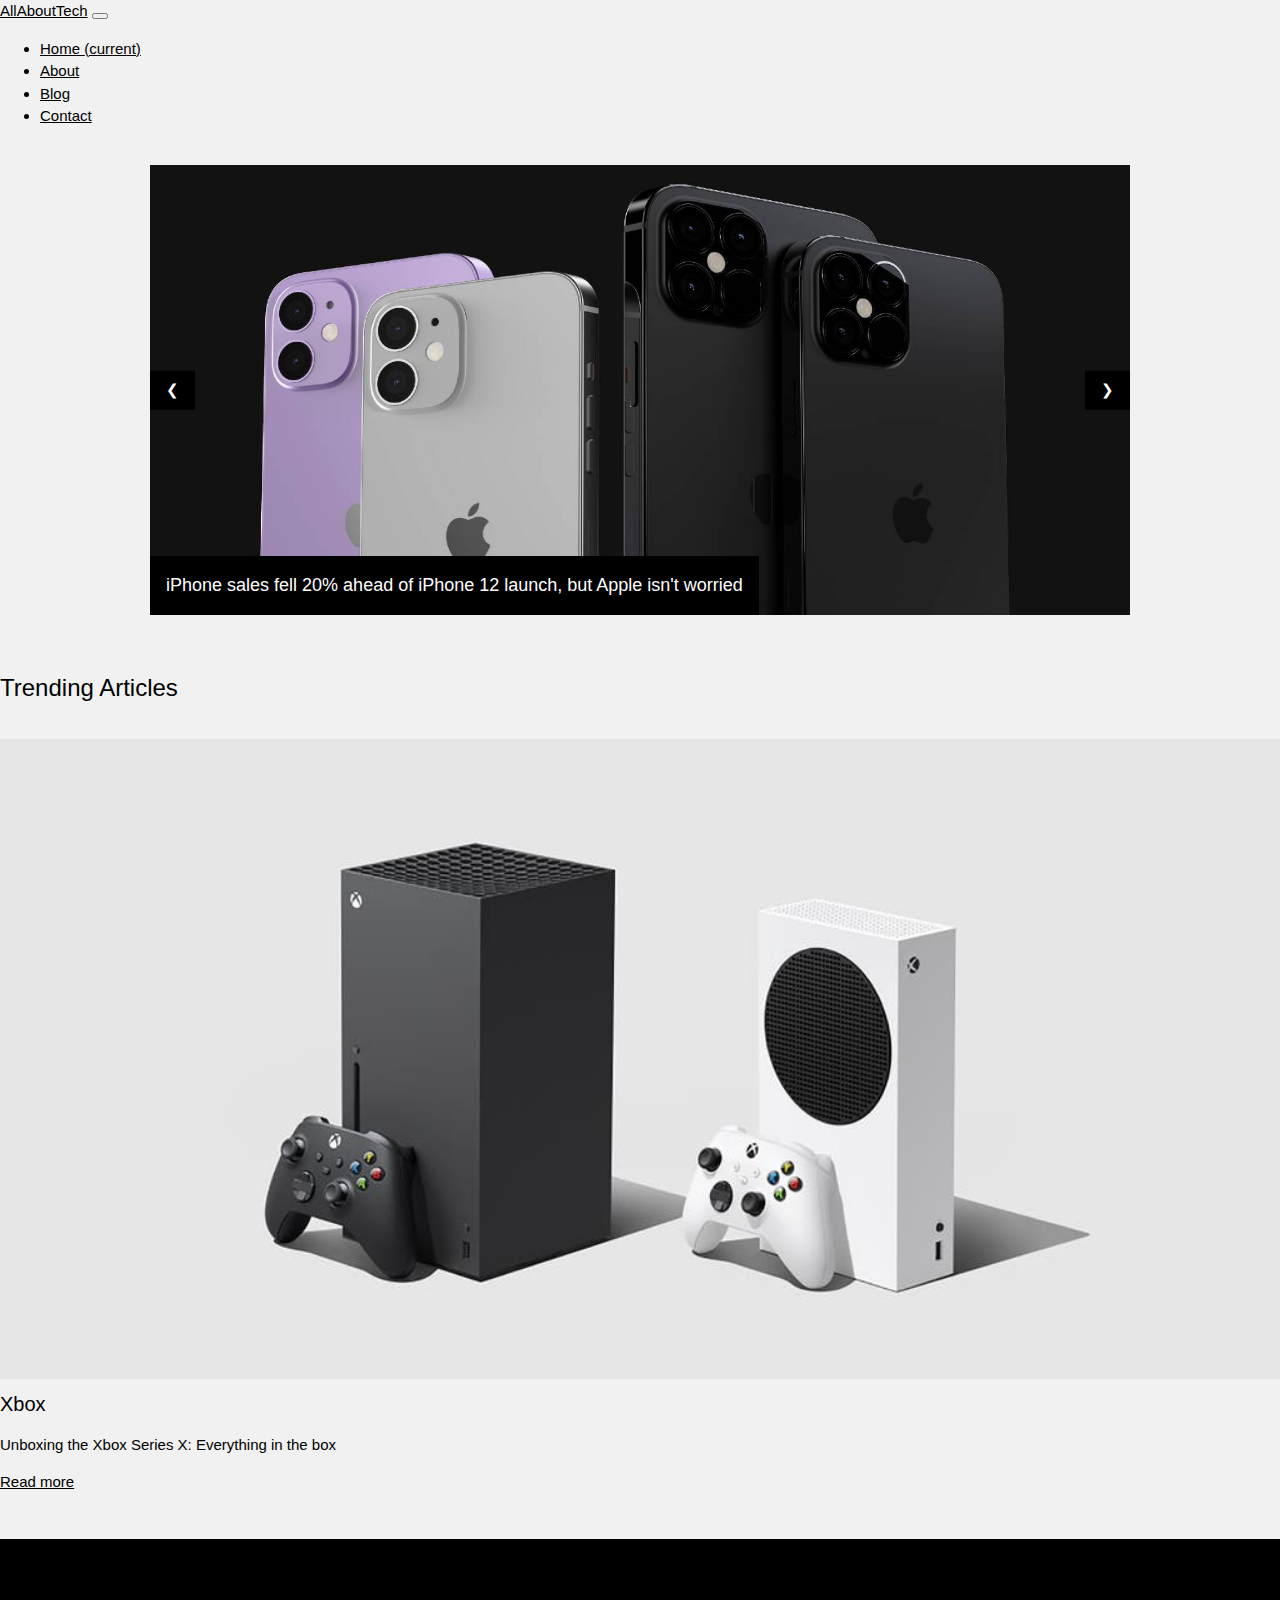
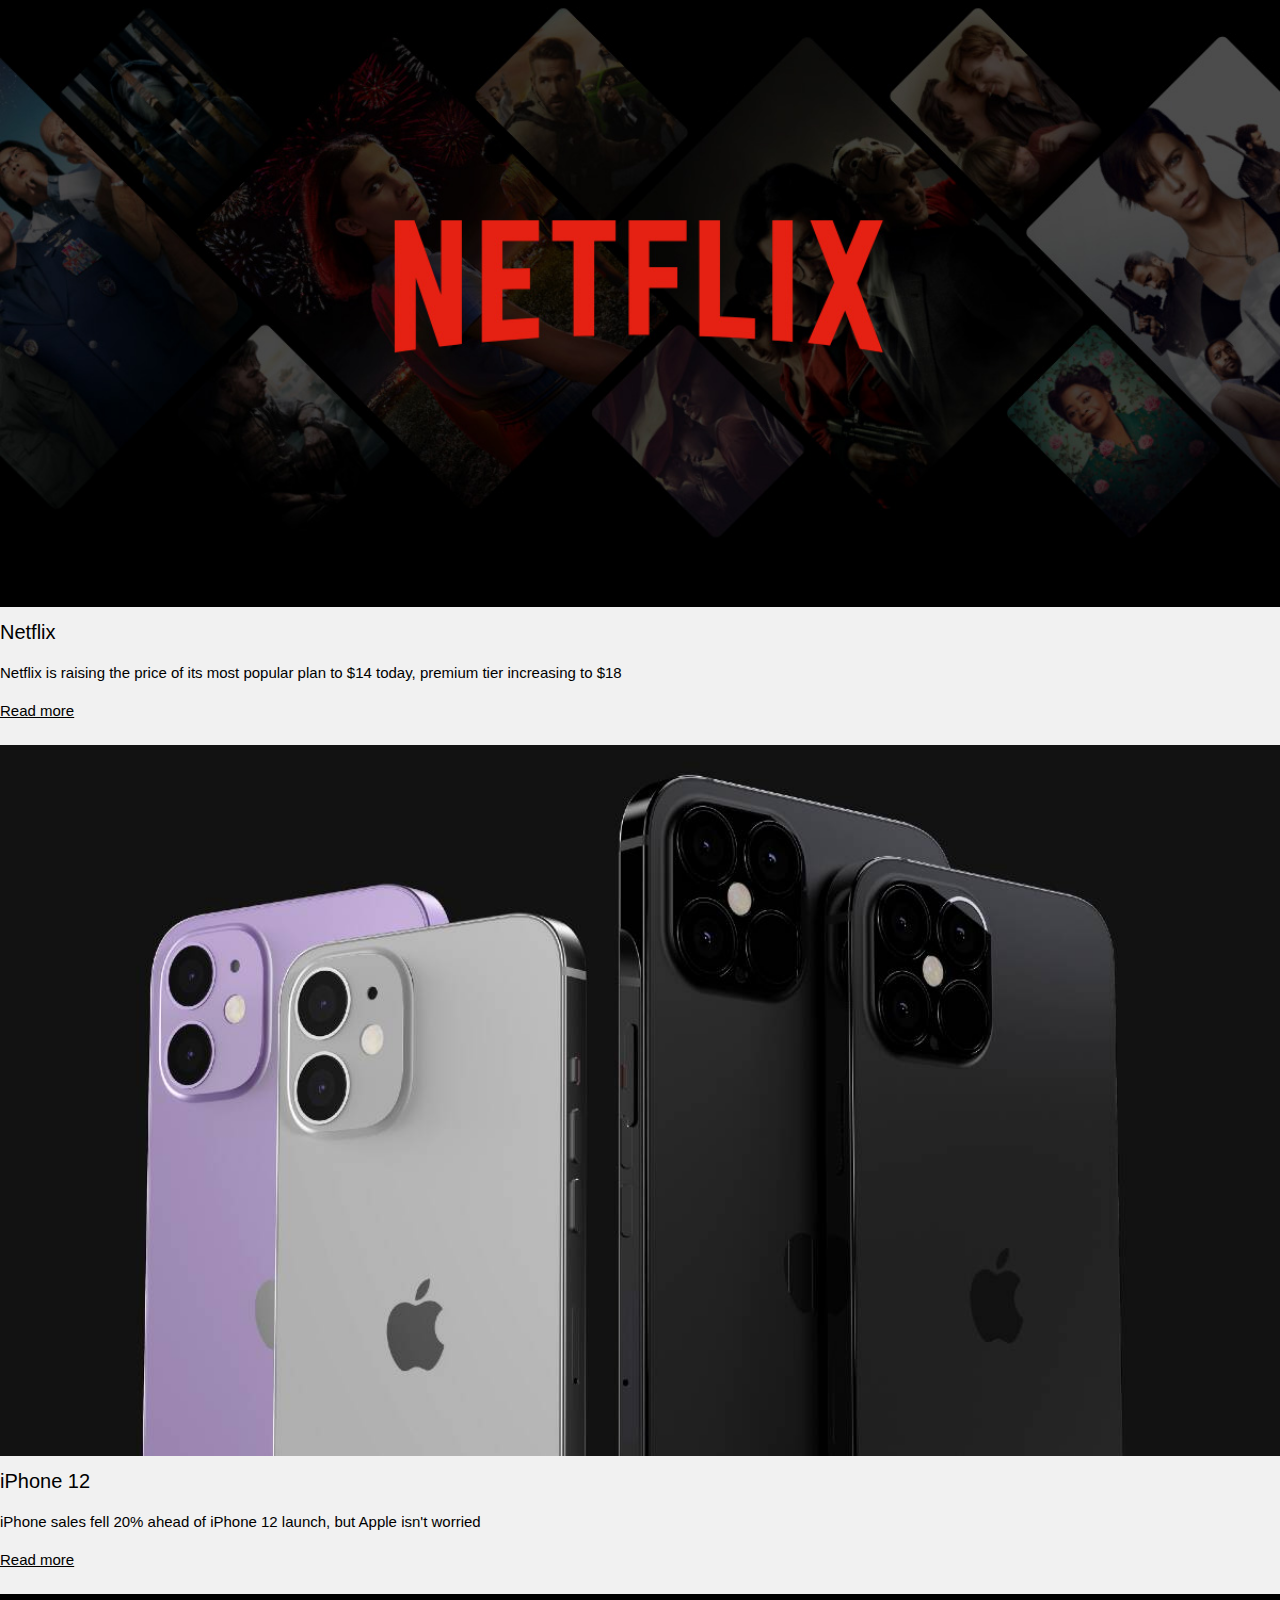
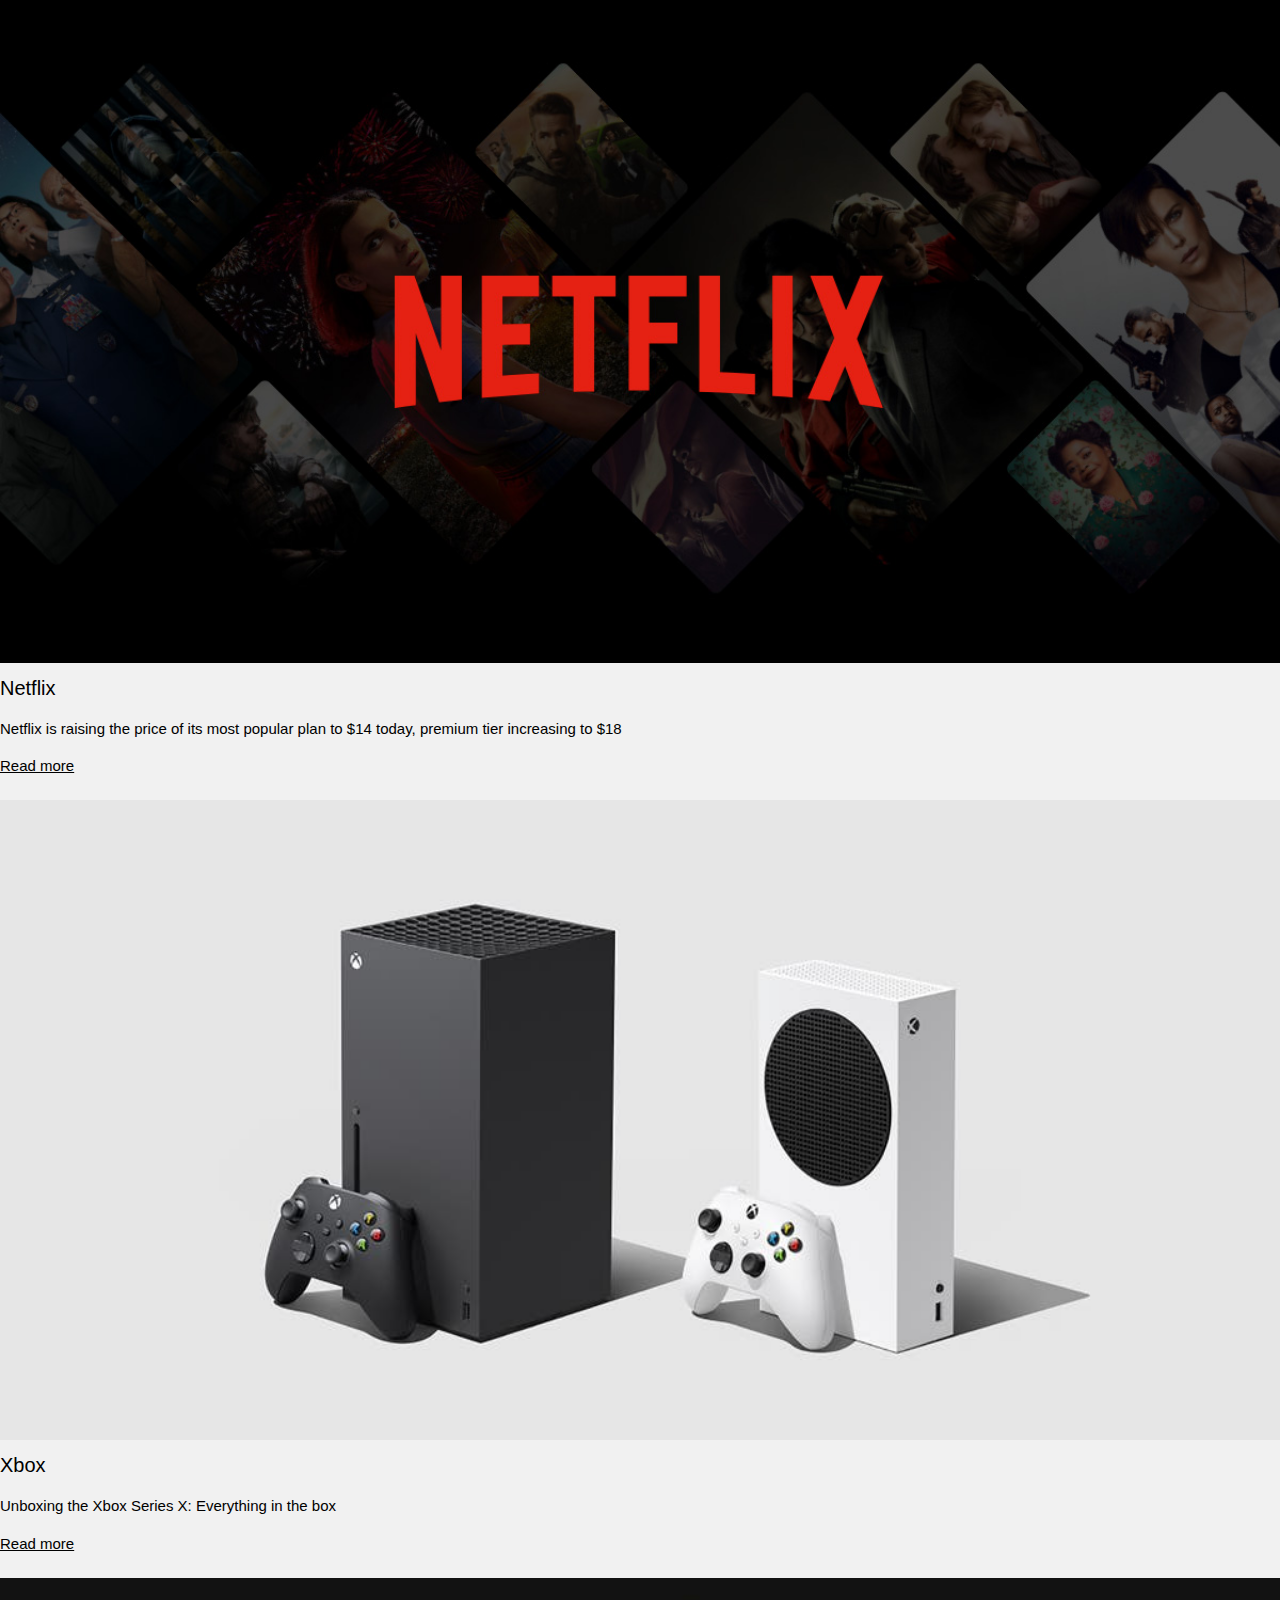
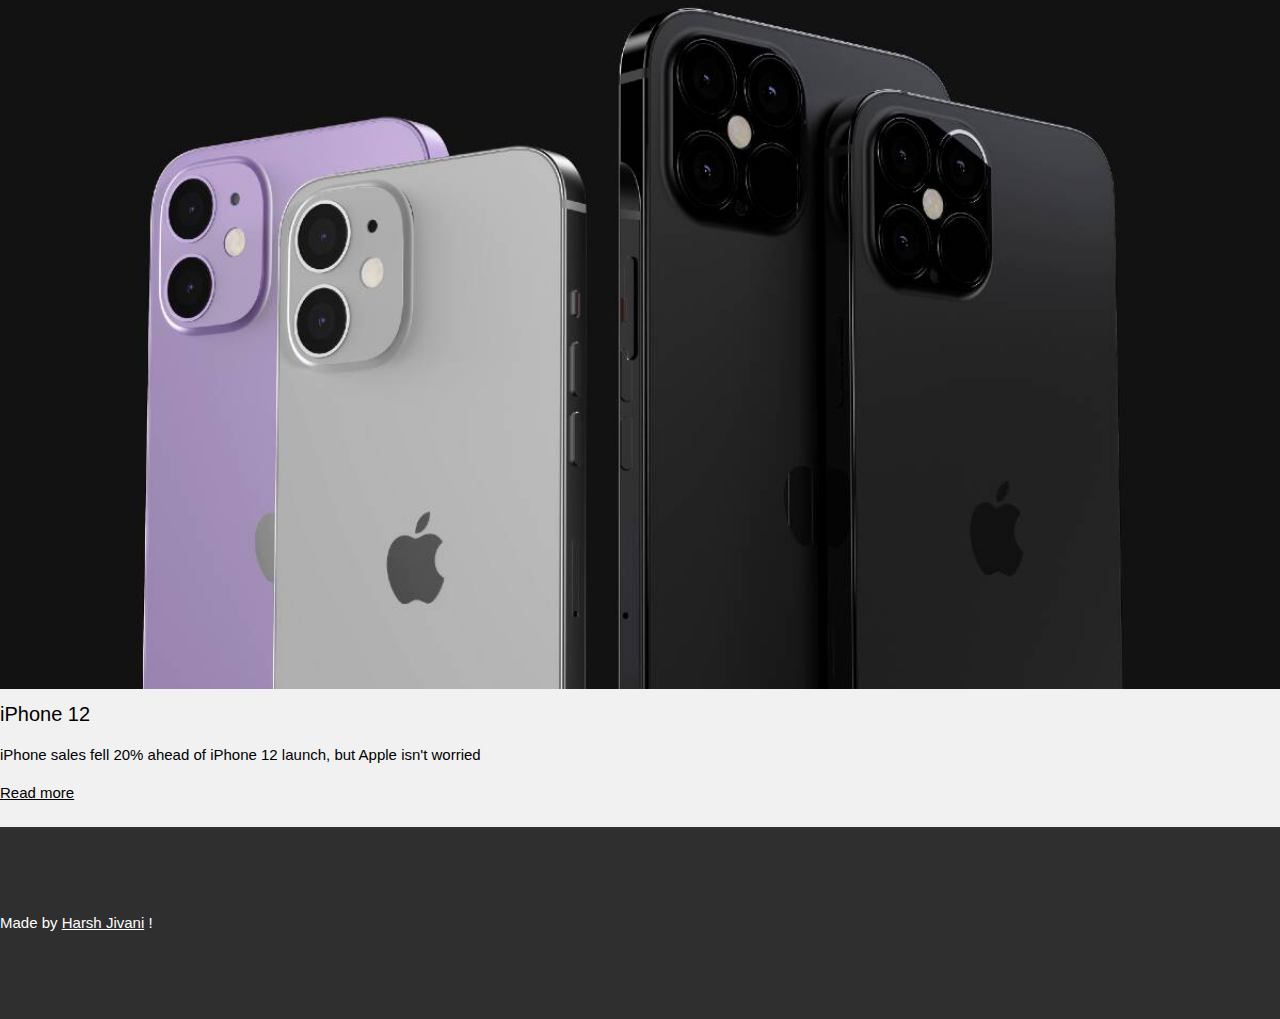
<file: index.html>
<!DOCTYPE html>
<html lang="en">

<head>
  <meta charset="UTF-8">
  <meta name="viewport" content="width=device-width, initial-scale=1, shrink-to-fit=no">
  <title>Home Page - Harsh Jivani</title>

  <!-- Bootstrap CSS -->
  <link rel="stylesheet" href="https://cdn.jsdelivr.net/npm/bootstrap@4.5.3/dist/css/bootstrap.min.css"
    integrity="sha384-TX8t27EcRE3e/ihU7zmQxVncDAy5uIKz4rEkgIXeMed4M0jlfIDPvg6uqKI2xXr2" crossorigin="anonymous">
  <link rel="stylesheet" href="./footercss.css">
  <link rel="stylesheet" href="./header.css">
  <link rel="stylesheet" href="https://www.w3schools.com/w3css/4/w3.css">
  <!-- Option 2: jQuery, Popper.js, and Bootstrap JS -->
  <script src="https://code.jquery.com/jquery-3.5.1.min.js"
    integrity="sha256-9/aliU8dGd2tb6OSsuzixeV4y/faTqgFtohetphbbj0=" crossorigin="anonymous"></script>
  <script src="https://cdn.jsdelivr.net/npm/popper.js@1.16.1/dist/umd/popper.min.js"
    integrity="sha384-9/reFTGAW83EW2RDu2S0VKaIzap3H66lZH81PoYlFhbGU+6BZp6G7niu735Sk7lN"
    crossorigin="anonymous"></script>
  <script src="https://cdn.jsdelivr.net/npm/bootstrap@4.5.3/dist/js/bootstrap.min.js"
    integrity="sha384-w1Q4orYjBQndcko6MimVbzY0tgp4pWB4lZ7lr30WKz0vr/aWKhXdBNmNb5D92v7s"
    crossorigin="anonymous"></script>
</head>
<style>
  .mySlides {
    display: none;
  }
  body {
    font-family: Arial;

    background: #f1f1f1;
  }
</style>

<body>
  <div class="">
    <nav class="navbar navbar-expand-lg navbar-dark bg-dark">
      <a class="navbar-brand" href="./index.html">AllAboutTech</a>
      <button class="navbar-toggler" type="button" data-toggle="collapse" data-target="#navbarNav"
        aria-controls="navbarNav" aria-expanded="false" aria-label="Toggle navigation">
        <span class="navbar-toggler-icon"></span>
      </button>
      <div class="collapse navbar-collapse" id="navbarNav">
        <ul class="navbar-nav">
          <li class="nav-item active">
            <a class="nav-link" href="./index.html">Home <span class="sr-only">(current)</span></a>
          </li>
          <li class="nav-item">
            <a class="nav-link" href="./about.html">About</a>
          </li>
          <li class="nav-item">
            <a class="nav-link" href="./blog.html">Blog</a>
          </li>
          <li class="nav-item">
            <a class="nav-link" href="./contact.html">Contact</a>
          </li>
        </ul>
      </div>
    </nav>

    <!-- Body content here-->
    </br>
    <div class="w3-content w3-display-container">
      <div class="w3-display-container mySlides">
        <img src="./iphone12.jpg" style="width:100%; height: 450px;">
        <div class="w3-display-bottomleft w3-large w3-container w3-padding-16 w3-black">
          iPhone sales fell 20% ahead of iPhone 12 launch, but Apple isn't worried
        </div>
      </div>
      <div class="w3-display-container mySlides">
        <img src="./netflix.jpg" style="width:100%; height: 450px;">
        <div class="w3-display-bottomleft w3-large w3-container w3-padding-16 w3-black">
          Netflix is raising the price of its most popular plan to $14 today, premium tier increasing to $18
        </div>
      </div>
      <div class="w3-display-container mySlides">
        <img src="./xbox.jpg" style="width:100%; height: 450px;">
        <div class="w3-display-bottomleft w3-large w3-container w3-padding-16 w3-black">
          Unboxing the Xbox Series X: Everything in the box
        </div>
      </div>

      <button class="w3-button w3-display-left w3-black" onclick="plusDivs(-1)">&#10094;</button>
      <button class="w3-button w3-display-right w3-black" onclick="plusDivs(1)">&#10095;</button>

    </div>
    </br></br>
    <div class="container">
      <h3>Trending Articles</h3>
      <div class="row row-cols-3">
        <div class="col card"><br>
          <img class="card-img-top" src="./xbox.jpg" alt="Card image" style="width:100%">
          <div class="card-body">
            <h4 class="card-title">Xbox</h4>
            <p class="card-text">Unboxing the Xbox Series X: Everything in the box</p>
            <a href="#" class="btn btn-primary">Read more</a>
          </div></br>
        </div>
        <div class="col card"><br>
          <img class="card-img-top" src="./netflix.jpg" alt="Card image" style="width:100%">
          <div class="card-body">
            <h4 class="card-title">Netflix</h4>
            <p class="card-text">Netflix is raising the price of its most popular plan to $14 today, premium tier
              increasing to $18</p>
            <a href="#" class="btn btn-primary">Read more</a>
          </div>
        </div>
        <div class="col card"><br>
          <img class="card-img-top" src="./iphone12.jpg" alt="Card image" style="width:100%">
          <div class="card-body">
            <h4 class="card-title">iPhone 12</h4>
            <p class="card-text">iPhone sales fell 20% ahead of iPhone 12 launch, but Apple isn't worried</p>
            <a href="#" class="btn btn-primary">Read more</a>
          </div>
        </div>
        <div class="col card"><br>
          <img class="card-img-top" src="./netflix.jpg" alt="Card image" style="width:100%">
          <div class="card-body">
            <h4 class="card-title">Netflix</h4>
            <p class="card-text">Netflix is raising the price of its most popular plan to $14 today, premium tier
              increasing to $18</p>
            <a href="#" class="btn btn-primary">Read more</a>
          </div>
        </div>
        <div class="col card"><br>
          <img class="card-img-top" src="./xbox.jpg" alt="Card image" style="width:100%">
          <div class="card-body">
            <h4 class="card-title">Xbox</h4>
            <p class="card-text">Unboxing the Xbox Series X: Everything in the box</p>
            <a href="#" class="btn btn-primary">Read more</a>
          </div>
        </div>
        <div class="col card"><br>
          <img class="card-img-top" src="./iphone12.jpg" alt="Card image" style="width:100%">
          <div class="card-body">
            <h4 class="card-title">iPhone 12</h4>
            <p class="card-text">iPhone sales fell 20% ahead of iPhone 12 launch, but Apple isn't worried</p>
            <a href="#" class="btn btn-primary">Read more</a>
          </div>
        </div>
      </div>
    </div>


    </br>
    <!-- Footer -->
    <div class="">
      <footer class="container-fluid bg-4 text-center">
        <p>Made by <a href="./index.html">Harsh Jivani</a> !</p>
      </footer>
    </div>
  </div>

  <script>
    var myIndex = 0;
    carousel();

    function carousel() {
      var i;
      var x = document.getElementsByClassName("mySlides");
      for (i = 0; i < x.length; i++) {
        x[i].style.display = "none";
      }
      myIndex++;
      if (myIndex > x.length) { myIndex = 1 }
      x[myIndex - 1].style.display = "block";
      setTimeout(carousel, 2500); // Change image every 2 seconds
    }



    var slideIndex = 1;
    showDivs(slideIndex);

    function plusDivs(n) {
      showDivs(slideIndex += n);
    }

    function showDivs(n) {
      var i;
      var x = document.getElementsByClassName("mySlides");
      if (n > x.length) { slideIndex = 1 }
      if (n < 1) { slideIndex = x.length }
      for (i = 0; i < x.length; i++) {
        x[i].style.display = "none";
      }
      x[slideIndex - 1].style.display = "block";
    }
  </script>
</body>

</html>
</file>
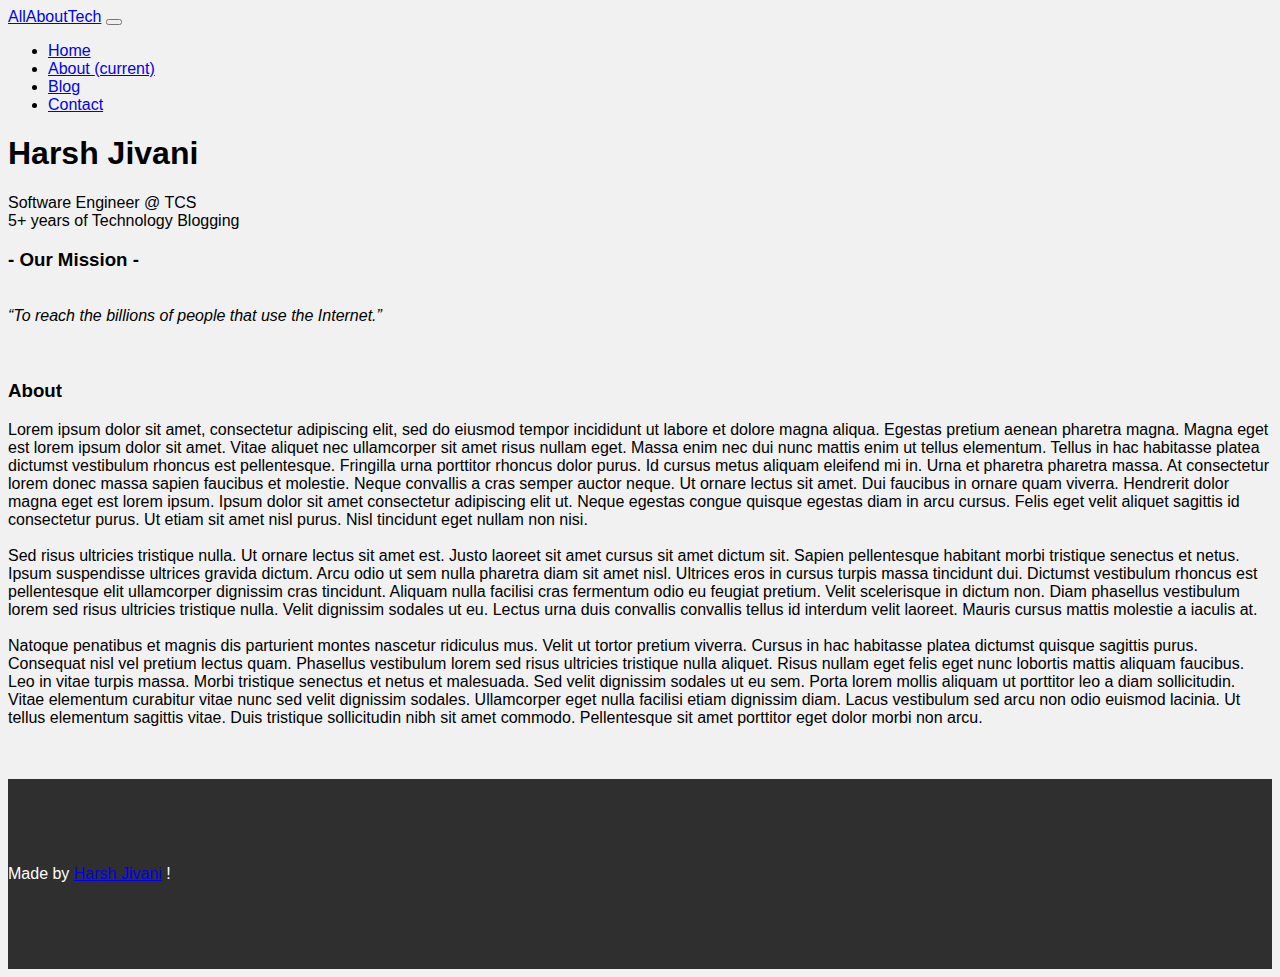
<file: about.html>
<!DOCTYPE html>
<html lang="en">

<head>
  <meta charset="UTF-8">
  <meta name="viewport" content="width=device-width, initial-scale=1, shrink-to-fit=no">
  <title>About Me - Harsh Jivani</title>

  <!-- Bootstrap CSS -->
  <link rel="stylesheet" href="https://cdn.jsdelivr.net/npm/bootstrap@4.5.3/dist/css/bootstrap.min.css"
    integrity="sha384-TX8t27EcRE3e/ihU7zmQxVncDAy5uIKz4rEkgIXeMed4M0jlfIDPvg6uqKI2xXr2" crossorigin="anonymous">
  <link rel="stylesheet" href="./footercss.css">
  <!-- Option 2: jQuery, Popper.js, and Bootstrap JS -->
  <script src="https://code.jquery.com/jquery-3.5.1.min.js"
    integrity="sha256-9/aliU8dGd2tb6OSsuzixeV4y/faTqgFtohetphbbj0=" crossorigin="anonymous"></script>
  <script src="https://cdn.jsdelivr.net/npm/popper.js@1.16.1/dist/umd/popper.min.js"
    integrity="sha384-9/reFTGAW83EW2RDu2S0VKaIzap3H66lZH81PoYlFhbGU+6BZp6G7niu735Sk7lN"
    crossorigin="anonymous"></script>
  <script src="https://cdn.jsdelivr.net/npm/bootstrap@4.5.3/dist/js/bootstrap.min.js"
    integrity="sha384-w1Q4orYjBQndcko6MimVbzY0tgp4pWB4lZ7lr30WKz0vr/aWKhXdBNmNb5D92v7s"
    crossorigin="anonymous"></script>
</head>
<style>
  body {
    font-family: Arial;

    background: #f1f1f1;
  }
</style>
<body>
  <div class="">
    <nav class="navbar navbar-expand-lg navbar-dark bg-dark">
      <a class="navbar-brand" href="./index.html">AllAboutTech</a>
      <button class="navbar-toggler" type="button" data-toggle="collapse" data-target="#navbarNav"
        aria-controls="navbarNav" aria-expanded="false" aria-label="Toggle navigation">
        <span class="navbar-toggler-icon"></span>
      </button>
      <div class="collapse navbar-collapse" id="navbarNav">
        <ul class="navbar-nav">
          <li class="nav-item">
            <a class="nav-link" href="./index.html">Home</a>
          </li>
          <li class="nav-item active">
            <a class="nav-link" href="./about.html">About <span class="sr-only">(current)</span></a>
          </li>
          <li class="nav-item">
            <a class="nav-link" href="./blog.html">Blog</a>
          </li>
          <li class="nav-item">
            <a class="nav-link" href="./contact.html">Contact</a>
          </li>
        </ul>
      </div>
    </nav>
  </div>

  <!-- Body content here-->
  <div class="jumbotron">
    <div class="container text-center">
      <h1>Harsh Jivani</h1>
      <span>Software Engineer @ TCS</span></br>
      <span>5+ years of Technology Blogging</span>
    </div>
  </div>

  <div class="container text-center">
    <h3> - Our Mission - </h3> </br>
    <span><i><q>To reach the billions of people that use the Internet.</q></i></span>
    </br></br></br>
    <h3>About</h3>
    <p>Lorem ipsum dolor sit amet, consectetur adipiscing elit, sed do eiusmod tempor incididunt ut labore et dolore
      magna
      aliqua. Egestas pretium aenean pharetra magna. Magna eget est lorem ipsum dolor sit amet. Vitae aliquet nec
      ullamcorper sit amet risus nullam eget. Massa enim nec dui nunc mattis enim ut tellus elementum. Tellus in hac
      habitasse platea dictumst vestibulum rhoncus est pellentesque. Fringilla urna porttitor rhoncus dolor purus. Id
      cursus
      metus aliquam eleifend mi in. Urna et pharetra pharetra massa. At consectetur lorem donec massa sapien faucibus et
      molestie. Neque convallis a cras semper auctor neque. Ut ornare lectus sit amet. Dui faucibus in ornare quam
      viverra.
      Hendrerit dolor magna eget est lorem ipsum. Ipsum dolor sit amet consectetur adipiscing elit ut. Neque egestas
      congue
      quisque egestas diam in arcu cursus. Felis eget velit aliquet sagittis id consectetur purus. Ut etiam sit amet
      nisl
      purus. Nisl tincidunt eget nullam non nisi. </br><br>

      Sed risus ultricies tristique nulla. Ut ornare lectus sit amet est. Justo laoreet sit amet cursus sit amet dictum
      sit.
      Sapien pellentesque habitant morbi tristique senectus et netus. Ipsum suspendisse ultrices gravida dictum. Arcu
      odio
      ut sem nulla pharetra diam sit amet nisl. Ultrices eros in cursus turpis massa tincidunt dui. Dictumst vestibulum
      rhoncus est pellentesque elit ullamcorper dignissim cras tincidunt. Aliquam nulla facilisi cras fermentum odio eu
      feugiat pretium. Velit scelerisque in dictum non. Diam phasellus vestibulum lorem sed risus ultricies tristique
      nulla.
      Velit dignissim sodales ut eu. Lectus urna duis convallis convallis tellus id interdum velit laoreet. Mauris
      cursus
      mattis molestie a iaculis at. </br><br>

      Natoque penatibus et magnis dis parturient montes nascetur ridiculus mus. Velit ut tortor pretium viverra. Cursus
      in
      hac habitasse platea dictumst quisque sagittis purus. Consequat nisl vel pretium lectus quam. Phasellus vestibulum
      lorem sed risus ultricies tristique nulla aliquet. Risus nullam eget felis eget nunc lobortis mattis aliquam
      faucibus.
      Leo in vitae turpis massa. Morbi tristique senectus et netus et malesuada. Sed velit dignissim sodales ut eu sem.
      Porta lorem mollis aliquam ut porttitor leo a diam sollicitudin. Vitae elementum curabitur vitae nunc sed velit
      dignissim sodales. Ullamcorper eget nulla facilisi etiam dignissim diam. Lacus vestibulum sed arcu non odio
      euismod
      lacinia. Ut tellus elementum sagittis vitae. Duis tristique sollicitudin nibh sit amet commodo. Pellentesque sit
      amet
      porttitor eget dolor morbi non arcu. </br><br>
    </p>
  </div>

  </br>
  <!-- Footer -->
  <div class="">
    <footer class="container-fluid bg-4 text-center">
      <p>Made by <a href="./index.html">Harsh Jivani</a> !</p>
    </footer>
  </div>
</body>

</html>
</file>
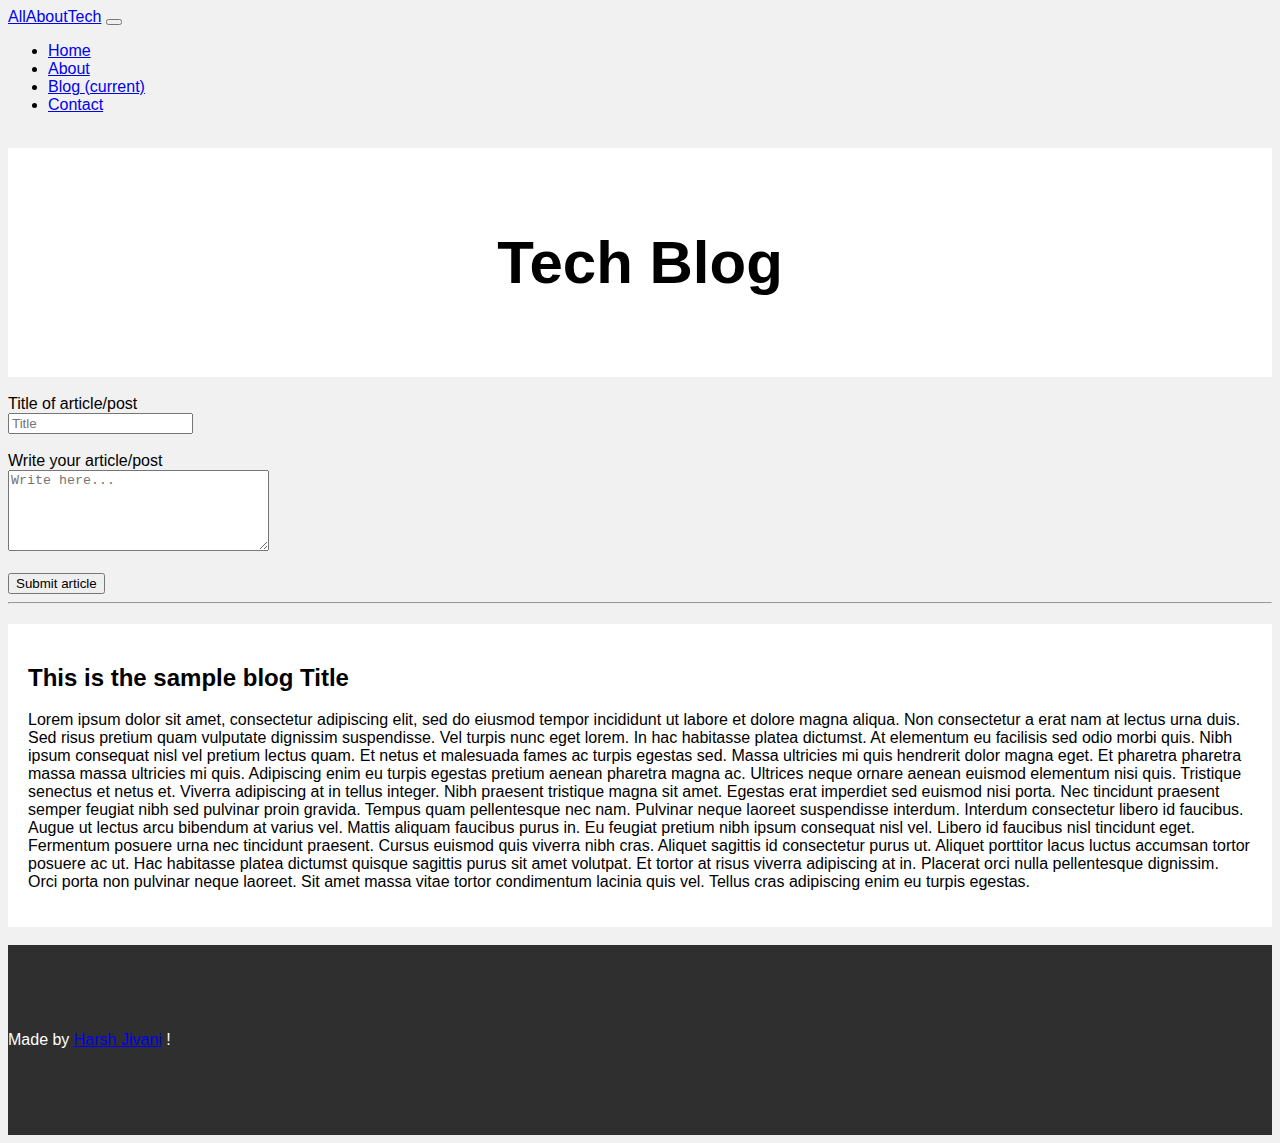
<file: blog.html>
<!DOCTYPE html>
<html lang="en">

<head>
  <meta charset="UTF-8">
  <meta name="viewport" content="width=device-width, initial-scale=1, shrink-to-fit=no">
  <title>Blog - Harsh Jivani</title>

  <!-- Bootstrap CSS -->
  <link rel="stylesheet" href="https://cdn.jsdelivr.net/npm/bootstrap@4.5.3/dist/css/bootstrap.min.css"
    integrity="sha384-TX8t27EcRE3e/ihU7zmQxVncDAy5uIKz4rEkgIXeMed4M0jlfIDPvg6uqKI2xXr2" crossorigin="anonymous">
  <link rel="stylesheet" href="./footercss.css">
  <!-- Option 2: jQuery, Popper.js, and Bootstrap JS -->
  <script src="https://code.jquery.com/jquery-3.5.1.min.js"
    integrity="sha256-9/aliU8dGd2tb6OSsuzixeV4y/faTqgFtohetphbbj0=" crossorigin="anonymous"></script>
  <script src="https://cdn.jsdelivr.net/npm/popper.js@1.16.1/dist/umd/popper.min.js"
    integrity="sha384-9/reFTGAW83EW2RDu2S0VKaIzap3H66lZH81PoYlFhbGU+6BZp6G7niu735Sk7lN"
    crossorigin="anonymous"></script>
  <script src="https://cdn.jsdelivr.net/npm/bootstrap@4.5.3/dist/js/bootstrap.min.js"
    integrity="sha384-w1Q4orYjBQndcko6MimVbzY0tgp4pWB4lZ7lr30WKz0vr/aWKhXdBNmNb5D92v7s"
    crossorigin="anonymous"></script>
</head>
<style>
  /* Add a gray background color with some padding */
  body {
    font-family: Arial;

    background: #f1f1f1;
  }

  /* Add a card effect for articles */
  .card {
    background-color: white;
    padding: 20px;
    margin-top: 20px;
  }

  /* Responsive layout - when the screen is less than 800px wide, make the two columns stack on top of each other instead of next to each other */
  @media screen and (max-width: 800px) {

    .leftcolumn,
    .rightcolumn {
      width: 100%;
      padding: 0;
    }
  }

  /* Header/Blog Title */
  .header {
    padding: 30px;
    font-size: 40px;
    text-align: center;
    background: white;
  }
</style>

<body>
  <div class="">
    <nav class="navbar navbar-expand-lg navbar-dark bg-dark">
      <a class="navbar-brand" href="./index.html">AllAboutTech</a>
      <button class="navbar-toggler" type="button" data-toggle="collapse" data-target="#navbarNav"
        aria-controls="navbarNav" aria-expanded="false" aria-label="Toggle navigation">
        <span class="navbar-toggler-icon"></span>
      </button>
      <div class="collapse navbar-collapse" id="navbarNav">
        <ul class="navbar-nav">
          <li class="nav-item">
            <a class="nav-link" href="./index.html">Home</a>
          </li>
          <li class="nav-item">
            <a class="nav-link" href="./about.html">About</a>
          </li>
          <li class="nav-item active">
            <a class="nav-link" href="./blog.html">Blog <span class="sr-only">(current)</span></a>
          </li>
          <li class="nav-item">
            <a class="nav-link" href="./contact.html">Contact</a>
          </li>
        </ul>
      </div>
    </nav>
  </div>
  </br>
  <div class="header">
    <h2>Tech Blog</h2>
  </div>
  </br>
  <!-- Body content here-->
  <div class="container">
    <form name="myForm" onsubmit="return myFunction()">
      <div class="form-group">
        <label for="addTitle">Title of article/post</label><br>
        <input class="form-control" type="text" name="addTitle" id="addTitle" placeholder="Title" required></br></br>
        <label for="addArticle">Write your article/post</label></br>
        <textarea class="form-control" name="addArticle" id="addArticle" placeholder="Write here..." rows="5" cols="30"
          maxlength="5000"></textarea>
      </div>

    </form>
  </div>
  </br>
  <div class="container">
    <button class="btn btn-success" onclick="myFunction();">Submit article</button>
  </div>
  <hr>


  <span id="mainContent"></span>

  <div class="container card blog-post">
    <h2 class="blog-post-title">This is the sample blog Title</h2>
    <p>Lorem ipsum dolor sit amet, consectetur adipiscing elit, sed do eiusmod tempor incididunt ut labore et dolore
      magna
      aliqua. Non consectetur a erat nam at lectus urna duis. Sed risus pretium quam vulputate dignissim suspendisse.
      Vel
      turpis nunc eget lorem. In hac habitasse platea dictumst. At elementum eu facilisis sed odio morbi quis. Nibh
      ipsum
      consequat nisl vel pretium lectus quam. Et netus et malesuada fames ac turpis egestas sed. Massa ultricies mi quis
      hendrerit dolor magna eget. Et pharetra pharetra massa massa ultricies mi quis. Adipiscing enim eu turpis egestas
      pretium aenean pharetra magna ac. Ultrices neque ornare aenean euismod elementum nisi quis. Tristique senectus et
      netus et. Viverra adipiscing at in tellus integer. Nibh praesent tristique magna sit amet. Egestas erat imperdiet
      sed
      euismod nisi porta. Nec tincidunt praesent semper feugiat nibh sed pulvinar proin gravida. Tempus quam
      pellentesque
      nec nam.

      Pulvinar neque laoreet suspendisse interdum. Interdum consectetur libero id faucibus. Augue ut lectus arcu
      bibendum at
      varius vel. Mattis aliquam faucibus purus in. Eu feugiat pretium nibh ipsum consequat nisl vel. Libero id faucibus
      nisl tincidunt eget. Fermentum posuere urna nec tincidunt praesent. Cursus euismod quis viverra nibh cras. Aliquet
      sagittis id consectetur purus ut. Aliquet porttitor lacus luctus accumsan tortor posuere ac ut. Hac habitasse
      platea
      dictumst quisque sagittis purus sit amet volutpat. Et tortor at risus viverra adipiscing at in. Placerat orci
      nulla
      pellentesque dignissim. Orci porta non pulvinar neque laoreet. Sit amet massa vitae tortor condimentum lacinia
      quis
      vel. Tellus cras adipiscing enim eu turpis egestas.</p>
  </div>

  <script>


    function myFunction() {

      var name = document.forms["myForm"]["addTitle"];
      var detail = document.forms["myForm"]["addArticle"];
      if ((name.value == "" && detail.value == "") || (name.value == "" || detail.value == "")) {
        window.alert("Please complete form fully.");
        name.focus();
        return false;
      } else {
        var title = document.getElementById("addTitle");
        var article = document.getElementById("addArticle");
        var mainContent = document.getElementById("mainContent");

        var div = document.createElement("div");
        div.className = "container card blog-post";

        var h2 = document.createElement("h2");
        h2.className = "blog-post-title";
        h2.innerHTML = title.value;
        div.appendChild(h2);

        var p2 = document.createElement("p");
        p2.innerHTML = article.value;
        div.appendChild(p2);

        mainContent.prepend(div);
      }
      return true;
    }
  </script>

  </script>

  </br>
  <!-- Footer -->
  <div class="">
    <footer class="container-fluid bg-4 text-center">
      <p>Made by <a href="./index.html">Harsh Jivani</a> !</p>
    </footer>
  </div>


</body>

</html>
</file>
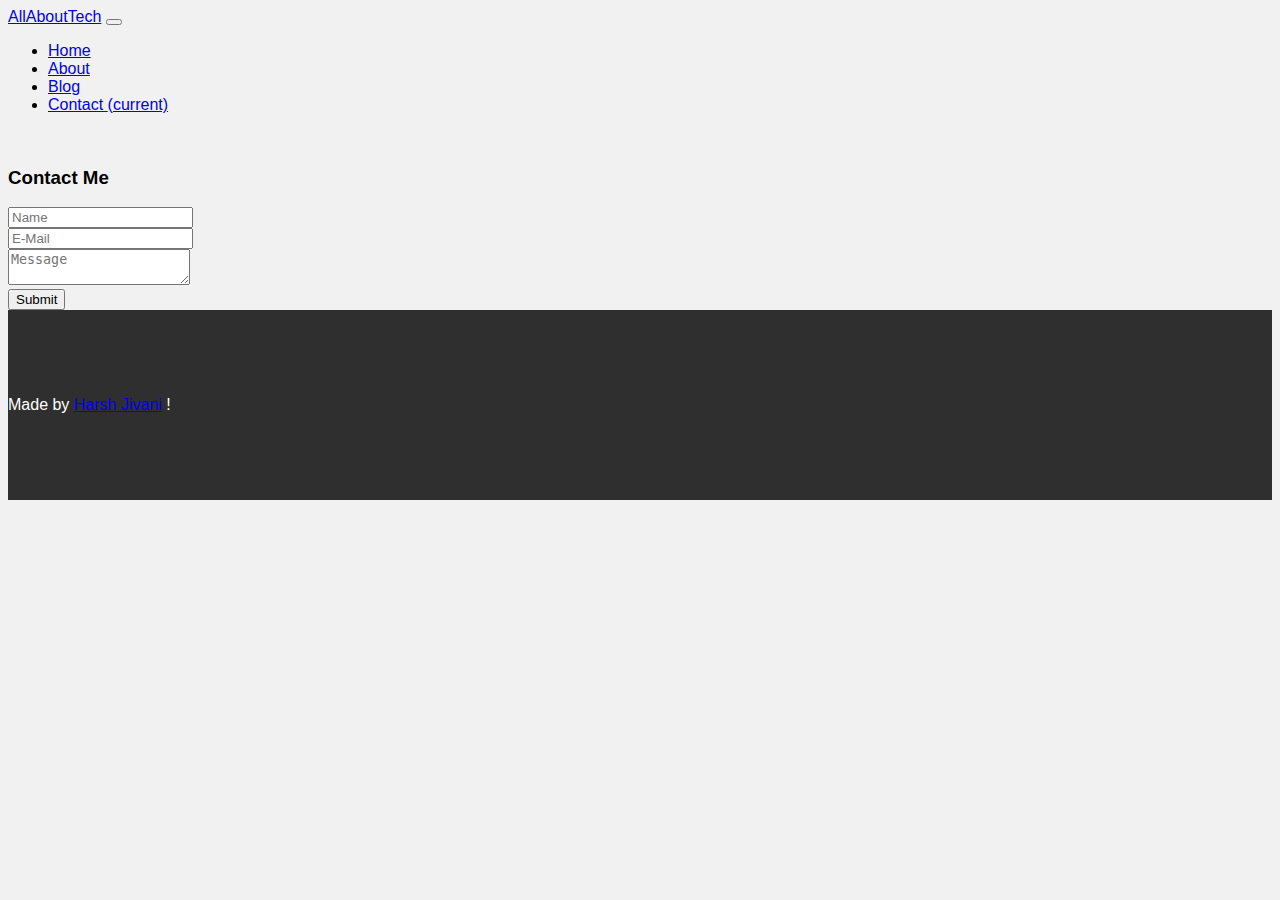
<file: contact.html>
<!DOCTYPE html>
<html lang="en">

<head>
    <meta charset="UTF-8">
    <meta name="viewport" content="width=device-width, initial-scale=1, shrink-to-fit=no">
    <title>Contact Me - Harsh Jivani</title>

    <!-- Bootstrap CSS -->
    <link rel="stylesheet" href="https://cdn.jsdelivr.net/npm/bootstrap@4.5.3/dist/css/bootstrap.min.css"
        integrity="sha384-TX8t27EcRE3e/ihU7zmQxVncDAy5uIKz4rEkgIXeMed4M0jlfIDPvg6uqKI2xXr2" crossorigin="anonymous">
    <link rel="stylesheet" href="./footercss.css">
    <!-- Option 2: jQuery, Popper.js, and Bootstrap JS -->
    <script src="https://code.jquery.com/jquery-3.5.1.min.js"
        integrity="sha256-9/aliU8dGd2tb6OSsuzixeV4y/faTqgFtohetphbbj0=" crossorigin="anonymous"></script>
    <script src="https://cdn.jsdelivr.net/npm/popper.js@1.16.1/dist/umd/popper.min.js"
        integrity="sha384-9/reFTGAW83EW2RDu2S0VKaIzap3H66lZH81PoYlFhbGU+6BZp6G7niu735Sk7lN"
        crossorigin="anonymous"></script>
    <script src="https://cdn.jsdelivr.net/npm/bootstrap@4.5.3/dist/js/bootstrap.min.js"
        integrity="sha384-w1Q4orYjBQndcko6MimVbzY0tgp4pWB4lZ7lr30WKz0vr/aWKhXdBNmNb5D92v7s"
        crossorigin="anonymous"></script>
</head>
<style>
    body {
    font-family: Arial;

    background: #f1f1f1;
  }
</style>
<body>
    <div class="">
        <nav class="navbar navbar-expand-lg navbar-dark bg-dark">
            <a class="navbar-brand" href="./index.html">AllAboutTech</a>
            <button class="navbar-toggler" type="button" data-toggle="collapse" data-target="#navbarNav"
                aria-controls="navbarNav" aria-expanded="false" aria-label="Toggle navigation">
                <span class="navbar-toggler-icon"></span>
            </button>
            <div class="collapse navbar-collapse" id="navbarNav">
                <ul class="navbar-nav">
                    <li class="nav-item">
                        <a class="nav-link" href="./index.html">Home</a>
                    </li>
                    <li class="nav-item">
                        <a class="nav-link" href="./about.html">About</a>
                    </li>
                    <li class="nav-item">
                        <a class="nav-link" href="./blog.html">Blog</a>
                    </li>
                    <li class="nav-item active">
                        <a class="nav-link" href="./contact.html">Contact <span class="sr-only">(current)</span></a>
                    </li>
                </ul>
            </div>
        </nav>
    </div>

    <!-- Body content here-->
    </br>
    <div class="">
        <div class="row justify-content-center">
            <div class="col-12 col-md-8 col-lg-6 pb-5">
                <!--Form with header-->
                <form action="#" method="post">
                    <div class="border-primary rounded-1">
                        <div class="card-header">
                            <div class="bg-info text-white text-center">
                                <h3>Contact Me</h3>
                            </div>
                        </div>
                        <div class="card-body p-3">
                            <!--Body-->
                            <div class="form-group">
                                <div class="input-group mb-2">
                                    <div class="input-group-prepend">
                                        <div class="input-group-text"><i class="fa fa-user text-info"></i></div>
                                    </div>
                                    <input type="text" class="form-control" id="name" name="name" placeholder="Name"
                                        required>
                                </div>
                            </div>
                            <div class="form-group">
                                <div class="input-group mb-2">
                                    <div class="input-group-prepend">
                                        <div class="input-group-text"><i class="fa fa-envelope text-info"></i></div>
                                    </div>
                                    <input type="email" class="form-control" id="email" name="email"
                                        placeholder="E-Mail" required>
                                </div>
                            </div>

                            <div class="form-group">
                                <div class="input-group mb-2">
                                    <div class="input-group-prepend">
                                        <div class="input-group-text"><i class="fa fa-comment text-info"></i></div>
                                    </div>
                                    <textarea class="form-control" id="message" name="message" placeholder="Message"
                                        required></textarea>
                                </div>
                            </div>

                            <div class="text-center">
                                <input type="submit" value="Submit" class="btn btn-info btn-block rounded-0 py-2">
                            </div>
                        </div>
                    </div>
                </form>
                <!--Form with header-->
            </div>
        </div>
    </div>

    <!-- Footer -->
    <div class="">
        <footer class="container-fluid bg-4 text-center">
            <p>Made by <a href="./index.html">Harsh Jivani</a> !</p>
        </footer>
    </div>
</body>

</html>
</file>
<file: footercss.css>
.bg-4 {
    background-color: #2f2f2f;
    color: #ffffff;
}

.container-fluid {
    padding-top: 70px;
    padding-bottom: 70px;
}
</file>
<file: header.css>
/* Remove the navbar's default margin-bottom and rounded borders */ 
    .navbar {
        margin-bottom: 0;
        border-radius: 0;
      }
</file>
